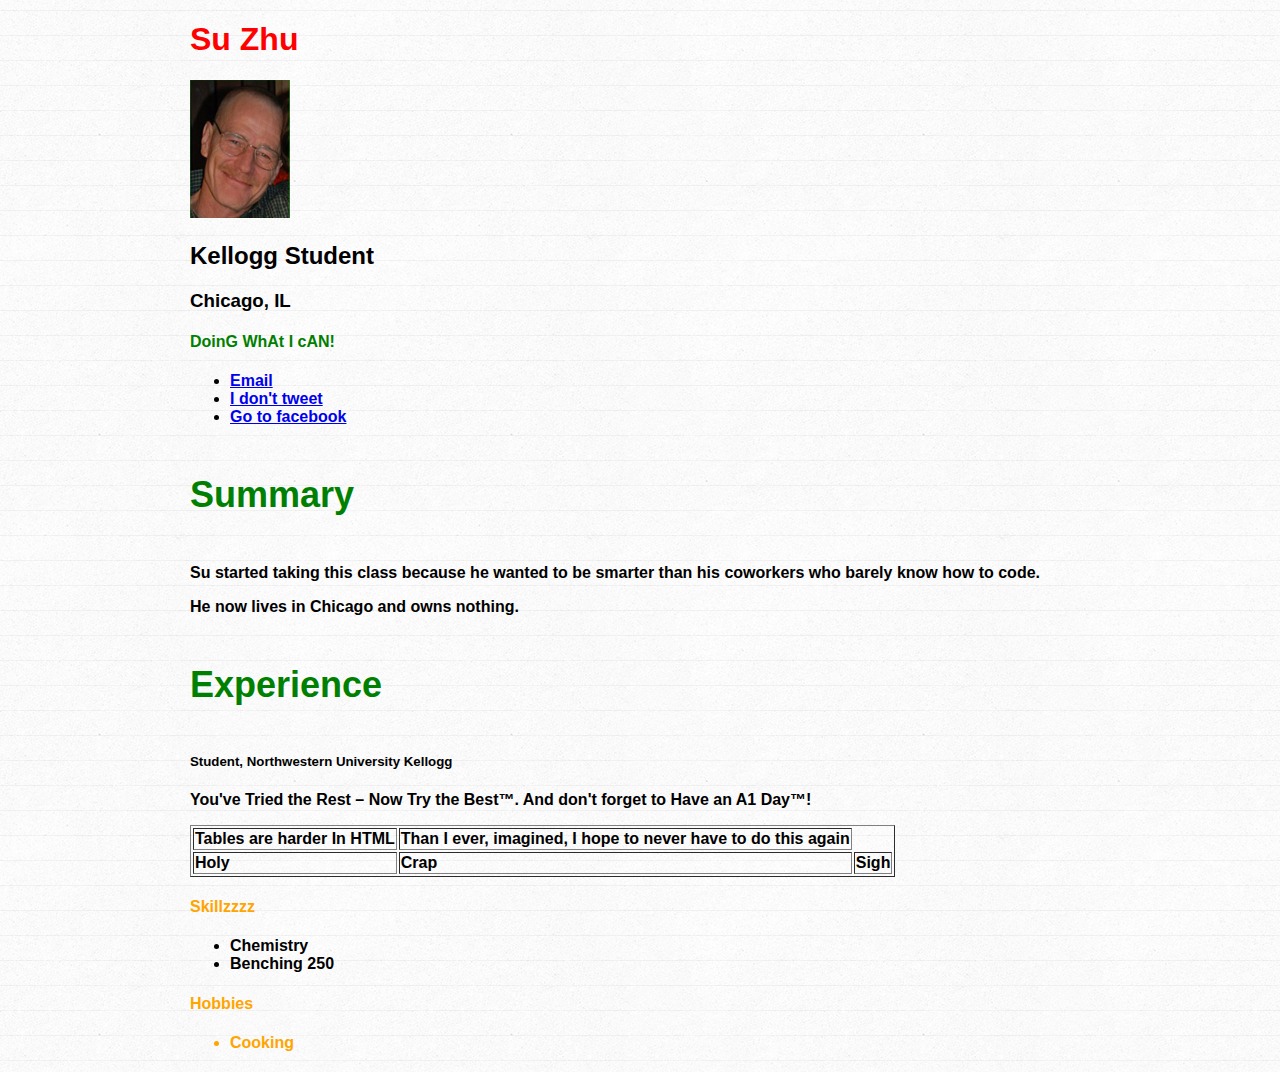
<file: indexo.html>
<!DOCTYPE html>
<html>
<head>
  <title>Github page of Su Zhu</title>
  <meta charset="UTF-8">
  <link rel="stylesheet" type="text/css" href="style.css">
  <script src="https://ajax.googleapis.com/ajax/libs/jquery/2.1.4/jquery.min.js"></script>
</head>
<body>
  <div id="wrapper">
    <h1>Su Zhu</h1>
    <p>
      <img id="profilepic" src="walter.jpg">
    </p>
    <h2>Kellogg Student</h2>
    <h3>Chicago, IL</h3>

      <h4>DoinG WhAt I cAN!</h4>
      <ul>
        <li class="links"><a href="mailto:su.zhu@kellogg.northwestern.edu">Email</a></li>
        <li class="links"><a href="http://twitter.com/">I don't tweet</a></li>
        <li class="links"><a href="http://facebook.com/">Go to facebook</a></li>
      </ul>

    <div>
      <h4 class="level1">Summary</h4>
      <p>
        Su started taking this class because he wanted to be smarter than his
        coworkers who barely know how to code.
      <p>
        He now lives in Chicago and owns nothing.
      </ssp>


      </p>
    </div>
    <div>
      <h4 class="level1">Experience</h4>
      <div>
        <h5>Student, Northwestern University Kellogg</h5>
        <p>You've Tried the Rest – Now Try the Best™. And don't forget to Have an A1 Day™!</p>
      </div>
      <div>
        <table border="1">
        <tr>
        <td>Tables are harder In HTML</td>
        <td>Than I ever, imagined, I hope to never have to do this again</td>
        </tr>
        <tr>
        <td>Holy</td>
        <td>Crap</td>
        <td>Sigh</td>
        </tr>
        </table>



      </div>
    </div>
    <div>
      <h4 class="skills">Skillzzzz</h4>
      <ul>
        <li>Chemistry</li>
        <li>Benching 250</li>
      </ul>
    </div>
    <div>
      <h4 class="skills">Hobbies</h4>
      <ul>
        <li class="skills">Cooking</li>
      </ul>
    </div>
  </div>
</body>
</html>
</file>
<file: style.css>
body {
  font-family: 'helvetica neue', arial, sans-serif;
  font-weight: 800;
  background-image: url(linedpaper.png);
  background-repeat: repeat;
}
#wrapper {
  width: 900px;
  margin: 20px auto 20px auto;
}
h1 {
  color:red;
}
h4 {
  color:green;
}
#summary {
  color:purple;
}
.skills{
  color:orange;
}
#profilepic {
    width: 100px;
}
.links{
  color:black;
}
.level1{
  font-weight: bold;
  font-size: 36px;
}
</file>
